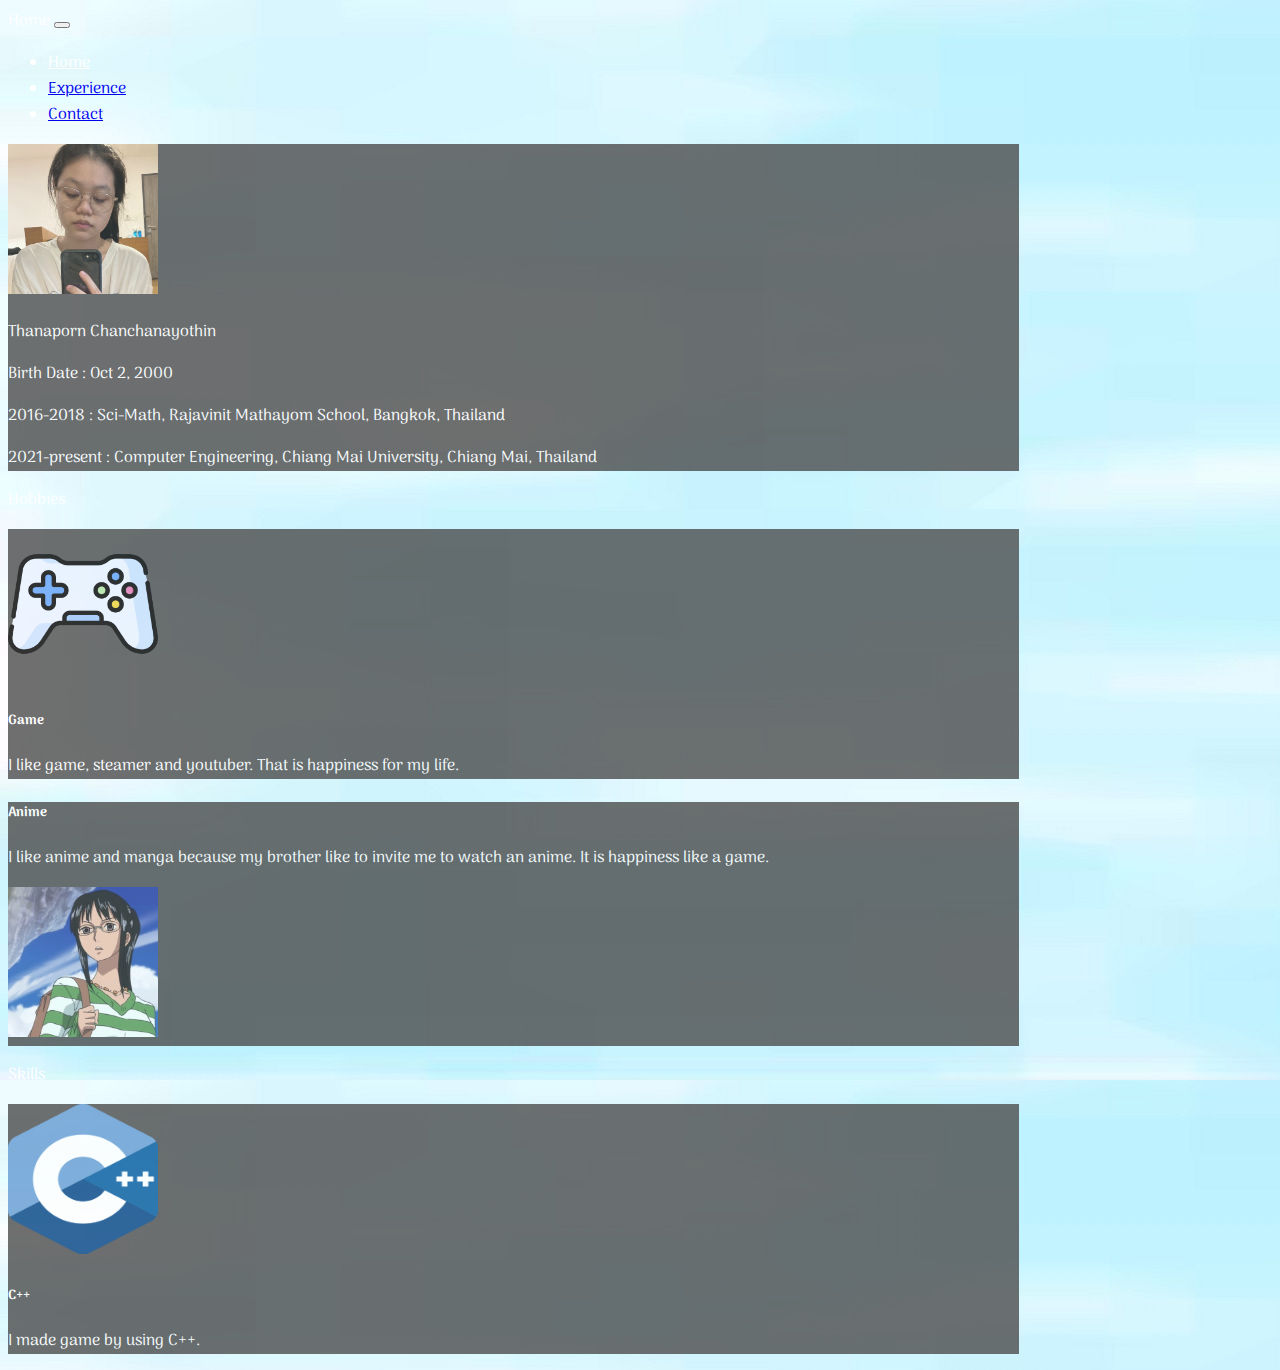
<file: index.html>
<!DOCTYPE html>
<html lang="en">
  <head>
    <meta charset="UTF-8" />
    <meta http-equiv="X-UA-Compatible" content="IE=edge" />
    <meta name="viewport" content="width=device-width, initial-scale=1.0" />
    <title>My Resume Website</title>
    <link
      href="https://cdn.jsdelivr.net/npm/bootstrap@5.2.0-beta1/dist/css/bootstrap.min.css"
      rel="stylesheet"
      integrity="sha384-0evHe/X+R7YkIZDRvuzKMRqM+OrBnVFBL6DOitfPri4tjfHxaWutUpFmBp4vmVor"
      crossorigin="anonymous"
    />
    <script
      src="https://cdn.jsdelivr.net/npm/bootstrap@5.2.0-beta1/dist/js/bootstrap.bundle.min.js"
      integrity="sha384-pprn3073KE6tl6bjs2QrFaJGz5/SUsLqktiwsUTF55Jfv3qYSDhgCecCxMW52nD2"
      crossorigin="anonymous"
    ></script>
    <link rel="icon" type="image/x-icon" href="img/icon.png" />
    <link rel="stylesheet" href="styles.css" />
    <link rel="preconnect" href="https://fonts.googleapis.com" />
    <link rel="preconnect" href="https://fonts.gstatic.com" crossorigin />
    <link
      href="https://fonts.googleapis.com/css2?family=Arima&display=swap"
      rel="stylesheet"
    />
  </head>

  <body>
    <!-- Navbar -->
    <nav class="navbar navbar-expand-lg bg-dark bg-opacity-75 fw-bold h2">
      <div class="container-fluid">
        <span class="text-center d-block d-lg-none">Home</span>
        <button
          class="navbar-toggler btn-close-white"
          type="button"
          data-bs-toggle="collapse"
          data-bs-target="#navbarNav"
          aria-controls="navbarNav"
          aria-expanded="false"
          aria-label="Toggle navigation"
        >
          <span class="navbar-toggler-icon"></span>
        </button>
        <div class="collapse navbar-collapse" id="navbarNav">
          <ul class="navbar-nav">
            <li class="nav-item">
              <a
                class="nav-link d-none d-lg-flex"
                style="color: white"
                href="/lab-01-mon6996/index.html"
                >Home</a
              >
            </li>
            <li class="nav-item">
              <a class="nav-link" href="/lab-01-mon6996/Exp.html">Experience</a>
            </li>
            <li class="nav-item">
              <a class="nav-link" href="/lab-01-mon6996/Contact.html"
                >Contact</a
              >
            </li>
          </ul>
        </div>
      </div>
    </nav>

    <!-- introduce -->
    <div class="content mx-auto mt-5 p-3 rounded-3" style="max-width: 80%">
      <div class="text-center mb-3">
        <img
          src="img/profile.jpg"
          class="rounded-circle"
          width="150"
          height="150"
          style="object-fit: cover"
        />
      </div>
      <div class="ms-3 h5">
        <p class="fw-bold h3 mb-3">Thanaporn Chanchanayothin</p>
        <p>Birth Date : Oct 2, 2000</p>
        <p>
          2016-2018 : Sci-Math, Rajavinit Mathayom School, Bangkok, Thailand
        </p>
        <p>
          2021-present : Computer Engineering, Chiang Mai University, Chiang
          Mai, Thailand
        </p>
      </div>
    </div>

    <!-- hobby -->
    <p class="mx-auto mt-5 p-3 fw-bold h3 text-center text-black">Hobbies</p>
    <!-- 1 -->
    <div class="content card mx-auto mb-3" style="max-width: 80%">
      <div class="d-flex">
        <img
          src="img/game.png"
          class="img-fluid rounded-start"
          width="150"
          height="150"
        />
        <div class="card-body my-auto">
          <h5 class="card-title fw-bold h4">Game</h5>
          <p class="card-text h5">
            I like game, steamer and youtuber. That is happiness for my life.
          </p>
        </div>
      </div>
    </div>
    <!-- 2 -->
    <div class="content card mx-auto mb-3" style="max-width: 80%">
      <div class="d-flex">
        <div class="card-body my-auto text-end">
          <h5 class="card-title fw-bold h4">Anime</h5>
          <p class="card-text h5">
            I like anime and manga because my brother like to invite me to watch
            an anime. It is happiness like a game.
          </p>
        </div>
        <img
          src="img/anime.jpg"
          class="img-fluid rounded-end"
          width="150"
          height="150"
        />
      </div>
    </div>

    <!-- skill -->
    <p class="mx-auto mt-5 p-3 fw-bold h3 text-center text-black">Skills</p>
    <!-- 1 -->
    <div class="content card mx-auto mb-3" style="max-width: 80%">
      <div class="d-flex">
        <img
          src="img/C++_logo.png"
          class="img-fluid rounded-start"
          width="150"
          height="150"
        />
        <div class="card-body my-auto">
          <h5 class="card-title fw-bold h4">C++</h5>
          <p class="card-text h5">I made game by using C++.</p>
        </div>
      </div>
    </div>
  </body>
</html>
</file>
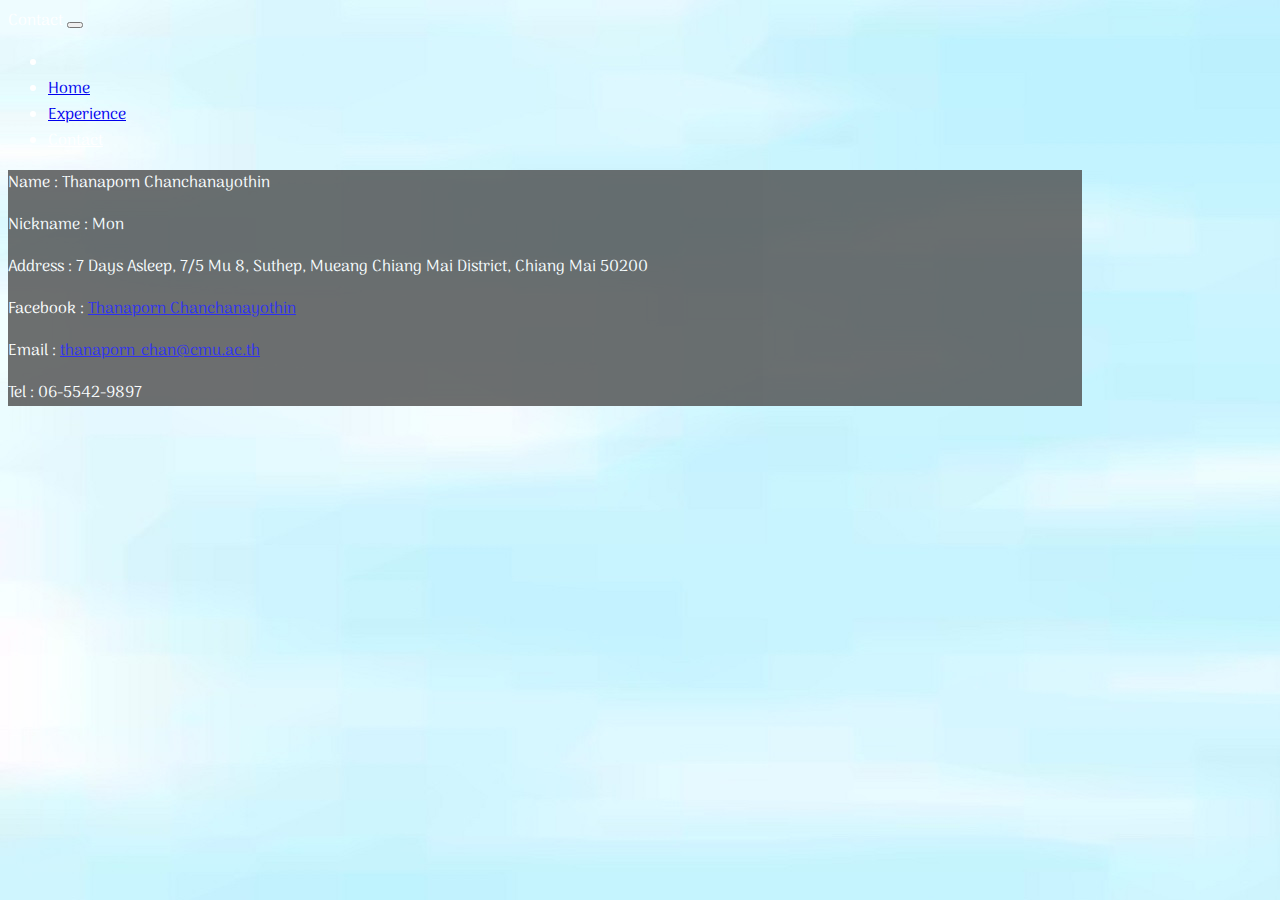
<file: Contact.html>
<!DOCTYPE html>
<html lang="en">
  <head>
    <meta charset="UTF-8" />
    <meta http-equiv="X-UA-Compatible" content="IE=edge" />
    <meta name="viewport" content="width=device-width, initial-scale=1.0" />
    <title>My Resume Website</title>
    <link
      href="https://cdn.jsdelivr.net/npm/bootstrap@5.2.0-beta1/dist/css/bootstrap.min.css"
      rel="stylesheet"
      integrity="sha384-0evHe/X+R7YkIZDRvuzKMRqM+OrBnVFBL6DOitfPri4tjfHxaWutUpFmBp4vmVor"
      crossorigin="anonymous"
    />
    <script
      src="https://cdn.jsdelivr.net/npm/bootstrap@5.2.0-beta1/dist/js/bootstrap.bundle.min.js"
      integrity="sha384-pprn3073KE6tl6bjs2QrFaJGz5/SUsLqktiwsUTF55Jfv3qYSDhgCecCxMW52nD2"
      crossorigin="anonymous"
    ></script>
    <link rel="icon" type="image/x-icon" href="img/icon.png" />
    <link rel="stylesheet" href="styles.css" />
    <link rel="preconnect" href="https://fonts.googleapis.com" />
    <link rel="preconnect" href="https://fonts.gstatic.com" crossorigin />
    <link
      href="https://fonts.googleapis.com/css2?family=Arima&display=swap"
      rel="stylesheet"
    />
  </head>

  <body>
    <!-- Navbar -->
    <nav class="navbar navbar-expand-lg bg-dark bg-opacity-75 fw-bold h2">
      <div class="container-fluid">
        <span class="text-center d-block d-lg-none">Contact</span>
        <button
          class="navbar-toggler btn-close-white"
          type="button"
          data-bs-toggle="collapse"
          data-bs-target="#navbarNav"
          aria-controls="navbarNav"
          aria-expanded="false"
          aria-label="Toggle navigation"
        >
          <span class="navbar-toggler-icon"></span>
        </button>
        <div class="collapse navbar-collapse" id="navbarNav">
          <ul class="navbar-nav">
            <li class="nav-item"></li>
            <li class="nav-item">
              <a class="nav-link" href="/lab-01-mon6996/index.html">Home</a>
            </li>
            <li class="nav-item">
              <a class="nav-link" href="/lab-01-mon6996/Exp.html">Experience</a>
            </li>
            <li class="nav-item">
              <a
                class="nav-link d-none d-lg-flex"
                style="color: white"
                href="/lab-01-mon6996/Contact.html"
                >Contact</a
              >
            </li>
          </ul>
        </div>
      </div>
    </nav>

    <!-- Content -->
    <div class="content mx-auto mt-5 p-2 rounded-3 h4" style="max-width: 85%">
      <div class="ms-3 my-2">
        <p>Name : Thanaporn Chanchanayothin</p>
        <p>Nickname : Mon</p>
        <p>
          Address : 7 Days Asleep, 7/5 Mu 8, Suthep, Mueang Chiang Mai District,
          Chiang Mai 50200
        </p>
        <p>
          Facebook :
          <a
            class="link-light"
            href="https://www.facebook.com/mon.chanchanayothin/"
            target="_blank"
            >Thanaporn Chanchanayothin</a
          >
        </p>
        <p>
          Email :
          <a class="link-light" href="mailto:thanaporn_chan@cmu.ac.th"
            >thanaporn_chan@cmu.ac.th</a
          >
        </p>
        <p>Tel : 06-5542-9897</p>
      </div>
    </div>
  </body>
</html>
</file>
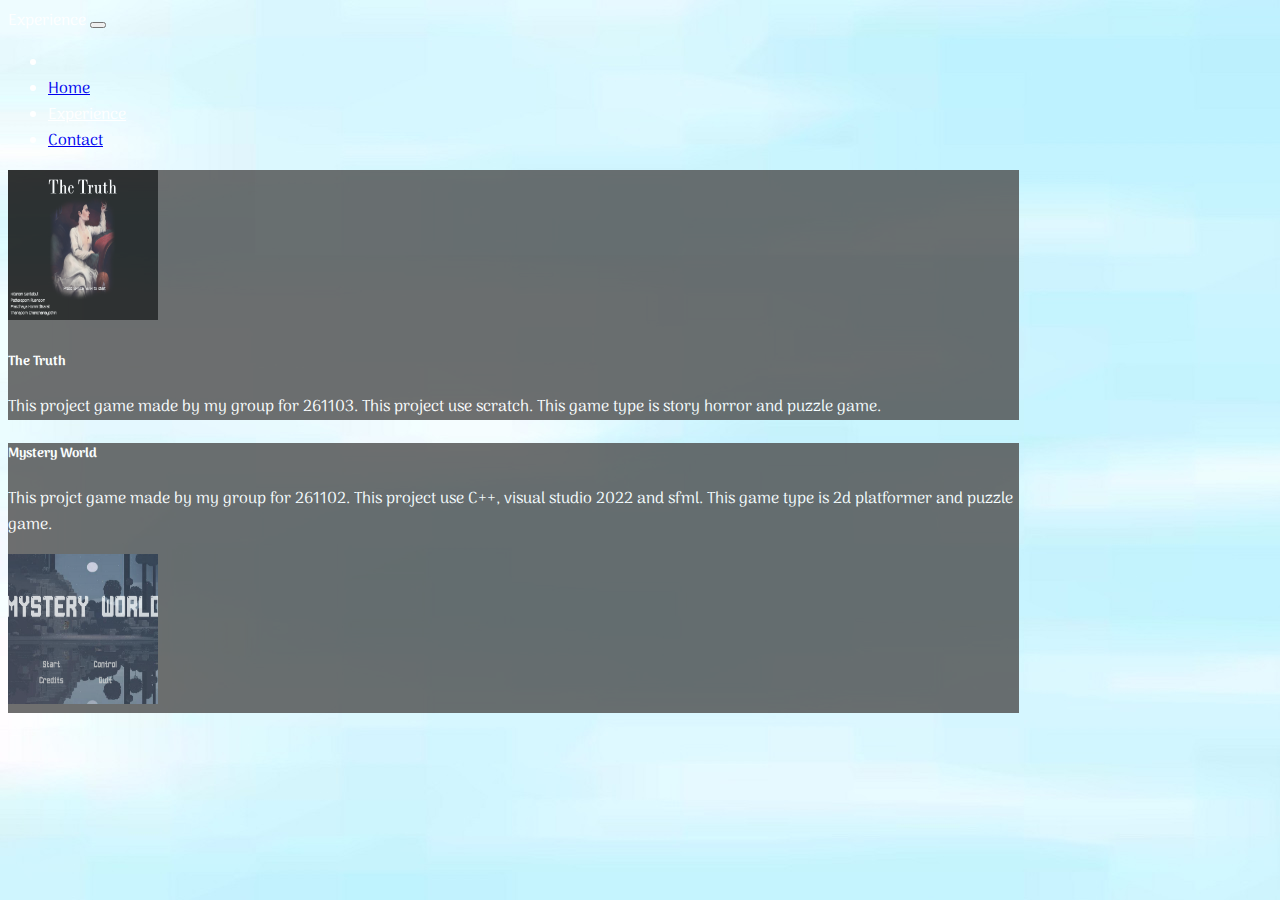
<file: Exp.html>
<!DOCTYPE html>
<html lang="en">
  <head>
    <meta charset="UTF-8" />
    <meta http-equiv="X-UA-Compatible" content="IE=edge" />
    <meta name="viewport" content="width=device-width, initial-scale=1.0" />
    <title>My Resume Website</title>
    <link
      href="https://cdn.jsdelivr.net/npm/bootstrap@5.2.0-beta1/dist/css/bootstrap.min.css"
      rel="stylesheet"
      integrity="sha384-0evHe/X+R7YkIZDRvuzKMRqM+OrBnVFBL6DOitfPri4tjfHxaWutUpFmBp4vmVor"
      crossorigin="anonymous"
    />
    <script
      src="https://cdn.jsdelivr.net/npm/bootstrap@5.2.0-beta1/dist/js/bootstrap.bundle.min.js"
      integrity="sha384-pprn3073KE6tl6bjs2QrFaJGz5/SUsLqktiwsUTF55Jfv3qYSDhgCecCxMW52nD2"
      crossorigin="anonymous"
    ></script>
    <link rel="icon" type="image/x-icon" href="img/icon.png" />
    <link rel="stylesheet" href="styles.css" />
    <link rel="preconnect" href="https://fonts.googleapis.com" />
    <link rel="preconnect" href="https://fonts.gstatic.com" crossorigin />
    <link
      href="https://fonts.googleapis.com/css2?family=Arima&display=swap"
      rel="stylesheet"
    />
  </head>

  <body>
    <!-- Navbar -->
    <nav class="navbar navbar-expand-lg bg-dark bg-opacity-75 fw-bold h2">
      <div class="container-fluid">
        <span class="text-center d-block d-lg-none">Experience</span>
        <button
          class="navbar-toggler btn-close-white"
          type="button"
          data-bs-toggle="collapse"
          data-bs-target="#navbarNav"
          aria-controls="navbarNav"
          aria-expanded="false"
          aria-label="Toggle navigation"
        >
          <span class="navbar-toggler-icon"></span>
        </button>
        <div class="collapse navbar-collapse" id="navbarNav">
          <ul class="navbar-nav">
            <li class="nav-item"></li>
            <li class="nav-item">
              <a class="nav-link" href="/lab-01-mon6996/index.html">Home</a>
            </li>
            <li class="nav-item">
              <a
                class="nav-link d-none d-lg-flex"
                style="color: white"
                href="/lab-01-mon6996/Exp.html"
                >Experience</a
              >
            </li>
            <li class="nav-item">
              <a class="nav-link" href="/lab-01-mon6996/Contact.html"
                >Contact</a
              >
            </li>
          </ul>
        </div>
      </div>
    </nav>

    <!-- Content -->
    <!-- 1 -->
    <div class="content card mx-auto mt-5 mb-3" style="max-width: 80%">
      <div class="d-flex">
        <img
          src="img/proj_scr.png"
          class="my-auto ms-3 rounded-2"
          width="150"
          height="150"
        />
        <div class="card-body my-auto">
          <h5 class="card-title fw-bold h4">The Truth</h5>
          <p class="card-text h5">
            This project game made by my group for 261103. This project use
            scratch. This game type is story horror and puzzle game.
          </p>
        </div>
      </div>
    </div>
    <!-- 2 -->
    <div class="content card mx-auto mb-3" style="max-width: 80%">
      <div class="d-flex">
        <div class="card-body my-auto text-end">
          <h5 class="card-title fw-bold h4">Mystery World</h5>
          <p class="card-text h5">
            This projct game made by my group for 261102. This project use C++,
            visual studio 2022 and sfml. This game type is 2d platformer and
            puzzle game.
          </p>
        </div>
        <img
          src="img/proj_c++.png"
          class="my-auto me-3 rounded-2"
          width="150"
          height="150"
        />
      </div>
    </div>
  </body>
</html>
</file>
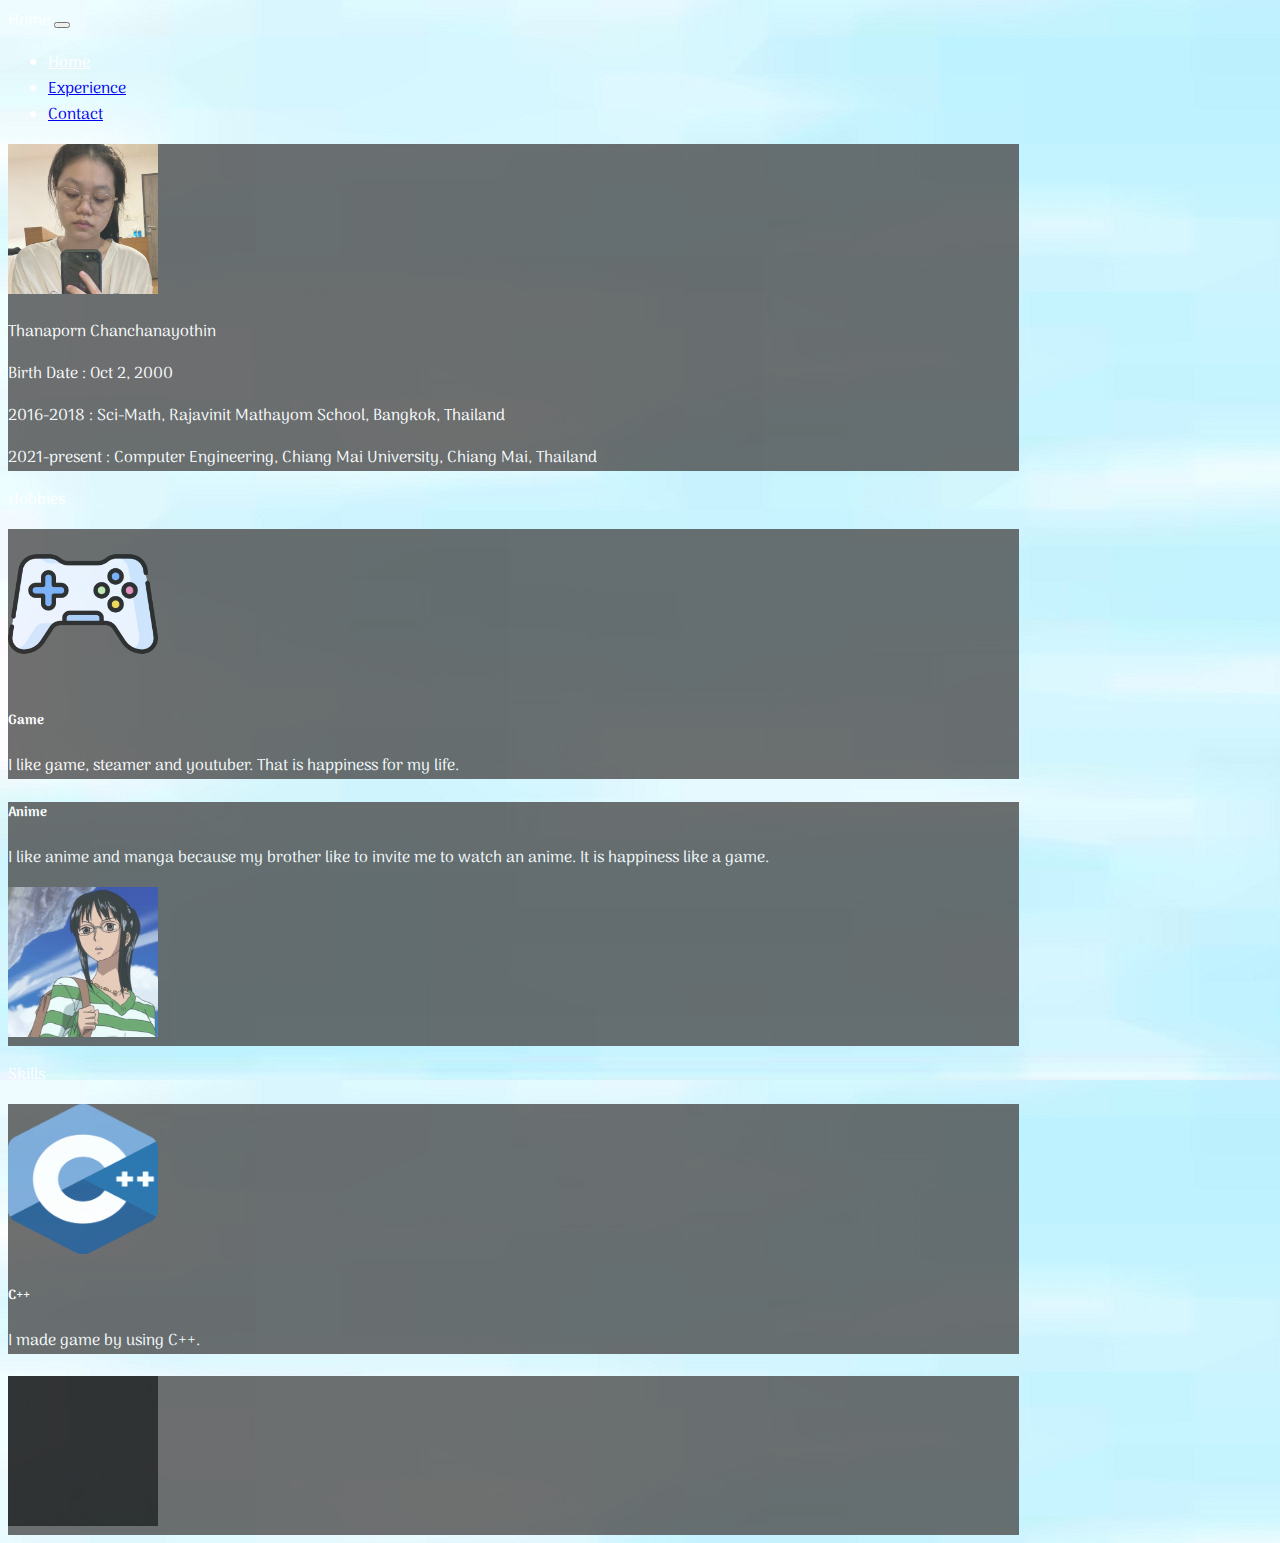
<file: home.html>
<!DOCTYPE html>
<html lang="en">
  <head>
    <meta charset="UTF-8" />
    <meta http-equiv="X-UA-Compatible" content="IE=edge" />
    <meta name="viewport" content="width=device-width, initial-scale=1.0" />
    <title>My Resume Website</title>
    <link
      href="https://cdn.jsdelivr.net/npm/bootstrap@5.2.0-beta1/dist/css/bootstrap.min.css"
      rel="stylesheet"
      integrity="sha384-0evHe/X+R7YkIZDRvuzKMRqM+OrBnVFBL6DOitfPri4tjfHxaWutUpFmBp4vmVor"
      crossorigin="anonymous"
    />
    <script
      src="https://cdn.jsdelivr.net/npm/bootstrap@5.2.0-beta1/dist/js/bootstrap.bundle.min.js"
      integrity="sha384-pprn3073KE6tl6bjs2QrFaJGz5/SUsLqktiwsUTF55Jfv3qYSDhgCecCxMW52nD2"
      crossorigin="anonymous"
    ></script>
    <link rel="icon" type="image/x-icon" href="img/icon.png" />
    <link rel="stylesheet" href="styles.css" />
    <link rel="preconnect" href="https://fonts.googleapis.com" />
    <link rel="preconnect" href="https://fonts.gstatic.com" crossorigin />
    <link
      href="https://fonts.googleapis.com/css2?family=Arima&display=swap"
      rel="stylesheet"
    />
  </head>

  <body>
    <!-- Navbar -->
    <nav class="navbar navbar-expand-lg bg-dark bg-opacity-75 fw-bold h2">
      <div class="container-fluid">
        <span class="text-center d-block d-lg-none">Home</span>
        <button
          class="navbar-toggler btn-close-white"
          type="button"
          data-bs-toggle="collapse"
          data-bs-target="#navbarNav"
          aria-controls="navbarNav"
          aria-expanded="false"
          aria-label="Toggle navigation"
        >
          <span class="navbar-toggler-icon"></span>
        </button>
        <div class="collapse navbar-collapse" id="navbarNav">
          <ul class="navbar-nav">
            <li class="nav-item">
              <a
                class="nav-link d-none d-lg-flex"
                style="color: white"
                href="/lab-01-mon6996/home.html"
                >Home</a
              >
            </li>
            <li class="nav-item">
              <a class="nav-link" href="/lab-01-mon6996/Exp.html">Experience</a>
            </li>
            <li class="nav-item">
              <a class="nav-link" href="/lab-01-mon6996/Contact.html"
                >Contact</a
              >
            </li>
          </ul>
        </div>
      </div>
    </nav>

    <!-- introduce -->
    <div class="content mx-auto mt-5 p-3 rounded-3" style="max-width: 80%">
      <div class="text-center mb-3">
        <img
          src="img/profile.jpg"
          class="rounded-circle"
          width="150"
          height="150"
          style="object-fit: cover"
        />
      </div>
      <div class="ms-3 h5">
        <p class="fw-bold h3 mb-3">Thanaporn Chanchanayothin</p>
        <p>Birth Date : Oct 2, 2000</p>
        <p>
          2016-2018 : Sci-Math, Rajavinit Mathayom School, Bangkok, Thailand
        </p>
        <p>
          2021-present : Computer Engineering, Chiang Mai University, Chiang
          Mai, Thailand
        </p>
      </div>
    </div>

    <!-- hobby -->
    <p class="mx-auto mt-5 p-3 fw-bold h3 text-center text-black">Hobbies</p>
    <!-- 1 -->
    <div class="content card mx-auto mb-3" style="max-width: 80%">
      <div class="d-flex">
        <img
          src="img/game.png"
          class="img-fluid rounded-start"
          width="150"
          height="150"
        />
        <div class="card-body my-auto">
          <h5 class="card-title fw-bold h4">Game</h5>
          <p class="card-text h5">
            I like game, steamer and youtuber. That is happiness for my life.
          </p>
        </div>
      </div>
    </div>
    <!-- 2 -->
    <div class="content card mx-auto mb-3" style="max-width: 80%">
      <div class="d-flex">
        <div class="card-body my-auto text-end">
          <h5 class="card-title fw-bold h4">Anime</h5>
          <p class="card-text h5">
            I like anime and manga because my brother like to invite me to watch
            an anime. It is happiness like a game.
          </p>
        </div>
        <img
          src="img/anime.jpg"
          class="img-fluid rounded-end"
          width="150"
          height="150"
        />
      </div>
    </div>

    <!-- skill -->
    <p class="mx-auto mt-5 p-3 fw-bold h3 text-center text-black">Skills</p>
    <!-- 1 -->
    <div class="content card mx-auto mb-3" style="max-width: 80%">
      <div class="d-flex">
        <img
          src="img/C++_logo.png"
          class="img-fluid rounded-start"
          width="150"
          height="150"
        />
        <div class="card-body my-auto">
          <h5 class="card-title fw-bold h4">C++</h5>
          <p class="card-text h5">I made game by using C++.</p>
        </div>
      </div>
    </div>
    <!-- 2 -->
    <div class="content card mx-auto mb-3" style="max-width: 80%">
      <div class="d-flex">
        <div class="card-body my-auto text-end">
          <h5 class="card-title fw-bold h4"></h5>
          <p class="card-text h5"></p>
        </div>
        <img
          src="img/black.jpg"
          class="img-fluid rounded-end"
          width="150"
          height="150"
        />
      </div>
    </div>
  </body>
</html>
</file>
<file: styles.css>
body {
  background-image: url(img/bg.jpg);
  font-family: "Arima", cursive;
  color: white;
}

.content {
  background-color: rgb(76, 76, 76);
  opacity: 80%;
}
</file>
